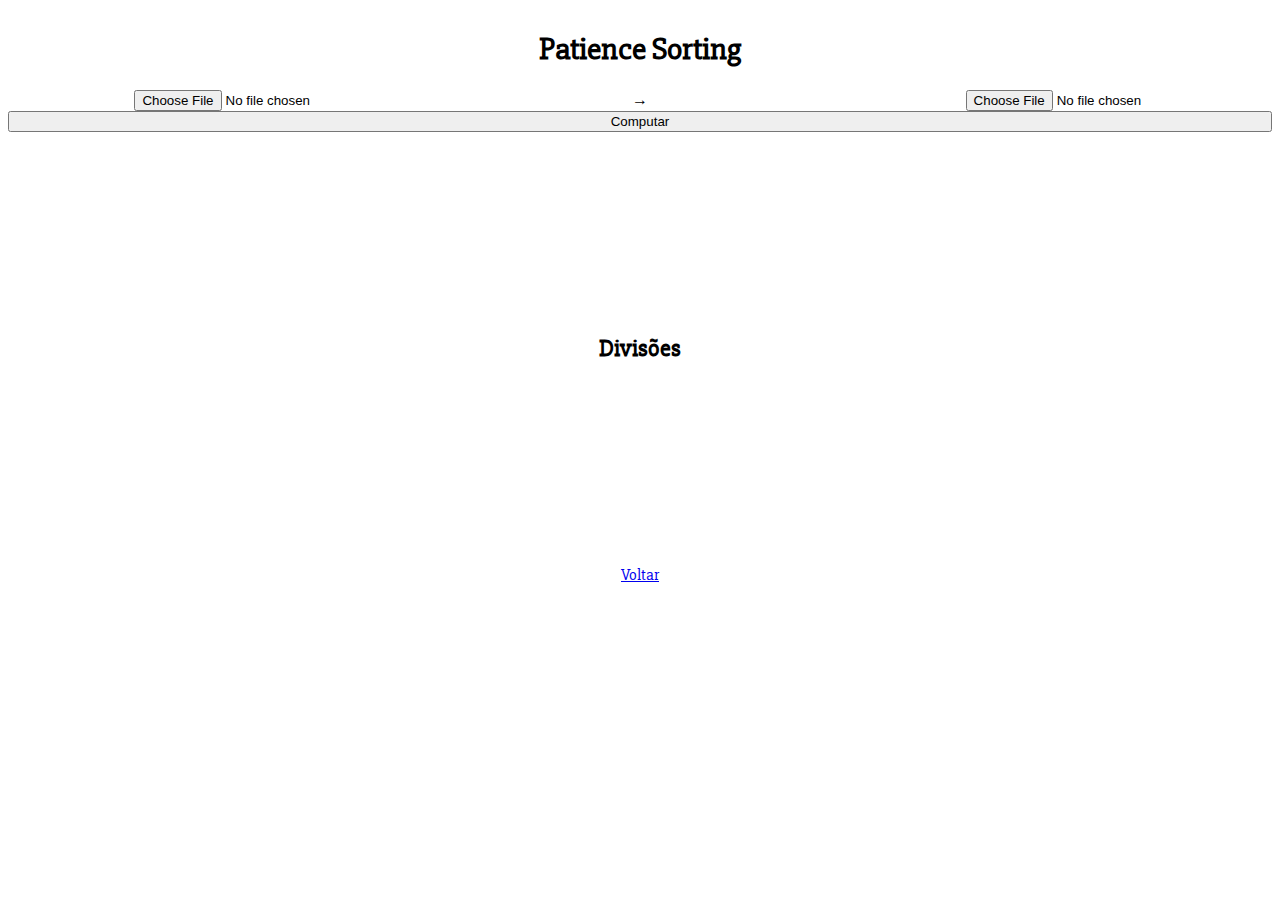
<file: web/brython/main.html>
<!doctype html>
<html>

<head>
    <meta charset="utf-8">
    <script type="text/javascript" src="brython.js"></script>
    <script type="text/javascript" src="brython_modules.js"></script>
    <script type="text/python" src="./scripts/frontDiff.py"></script>
    <link rel="stylesheet" href="../styles.css">
    <link href="https://fonts.googleapis.com/css2?family=Slabo+27px&display=swap" rel="stylesheet">
    <title> Patience Sorting </title>
</head>
    <body onload="brython()">
    </body>
</html>
</file>
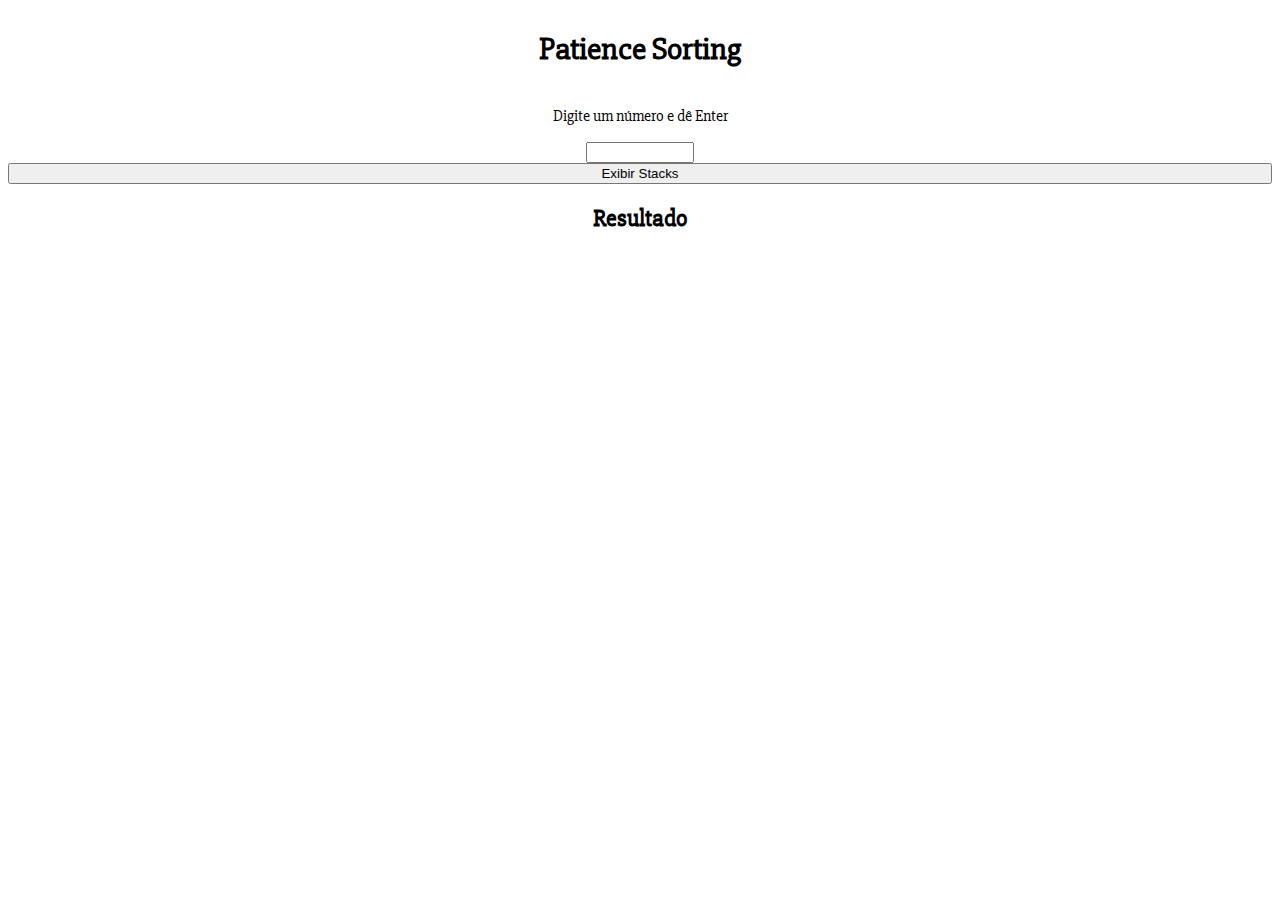
<file: web/brython/sort.html>
<!DOCTYPE html>
<html lang="en">
<head>
    <meta charset="UTF-8">
    <script type="text/javascript" src="brython.js"></script>
    <script type="text/javascript" src="brython_modules.js"></script>
    <script type="text/python" src="./scripts/frontSort.py"></script>
    <link rel="stylesheet" href="../styles.css">
    <link href="https://fonts.googleapis.com/css2?family=Slabo+27px&display=swap" rel="stylesheet">
    <meta name="viewport" content="width=device-width, initial-scale=1.0">
    <title>Patience Sorting</title>
</head>
    <body onload="brython()">        
    </body>
</html>
</file>
<file: web/styles.css>
body {
    display: flex;
    flex-direction: column;
    text-align: center;
    font-family: 'Slabo 27px', serif;
}

.main {
    display: flex;
}

.linhas {
    padding-top: 40px;
    text-align: end;
}

.esquerda {
    border: groove 1px #fff;
    text-align: start;
    flex: 1;
    margin: 40px 10px;
    min-height: 100px;
    background-color: white;
}

.direita {
    border: groove 1px #fff;
    text-align: start;
    flex: 1;
    margin: 40px 10px;
    min-height: 100px;
    background-color: white;

}

#primeiro {
    float: left;
    width: 180px;
    margin-left: 10%;
}  

#segundo {
    float: right;
    width: 180px;
    margin-right: 10%;
}

#explicacao {
    text-indent: 2%;
    line-height: 1.6;
    text-align: justify;
    margin: 0 20%;
}
</file>
